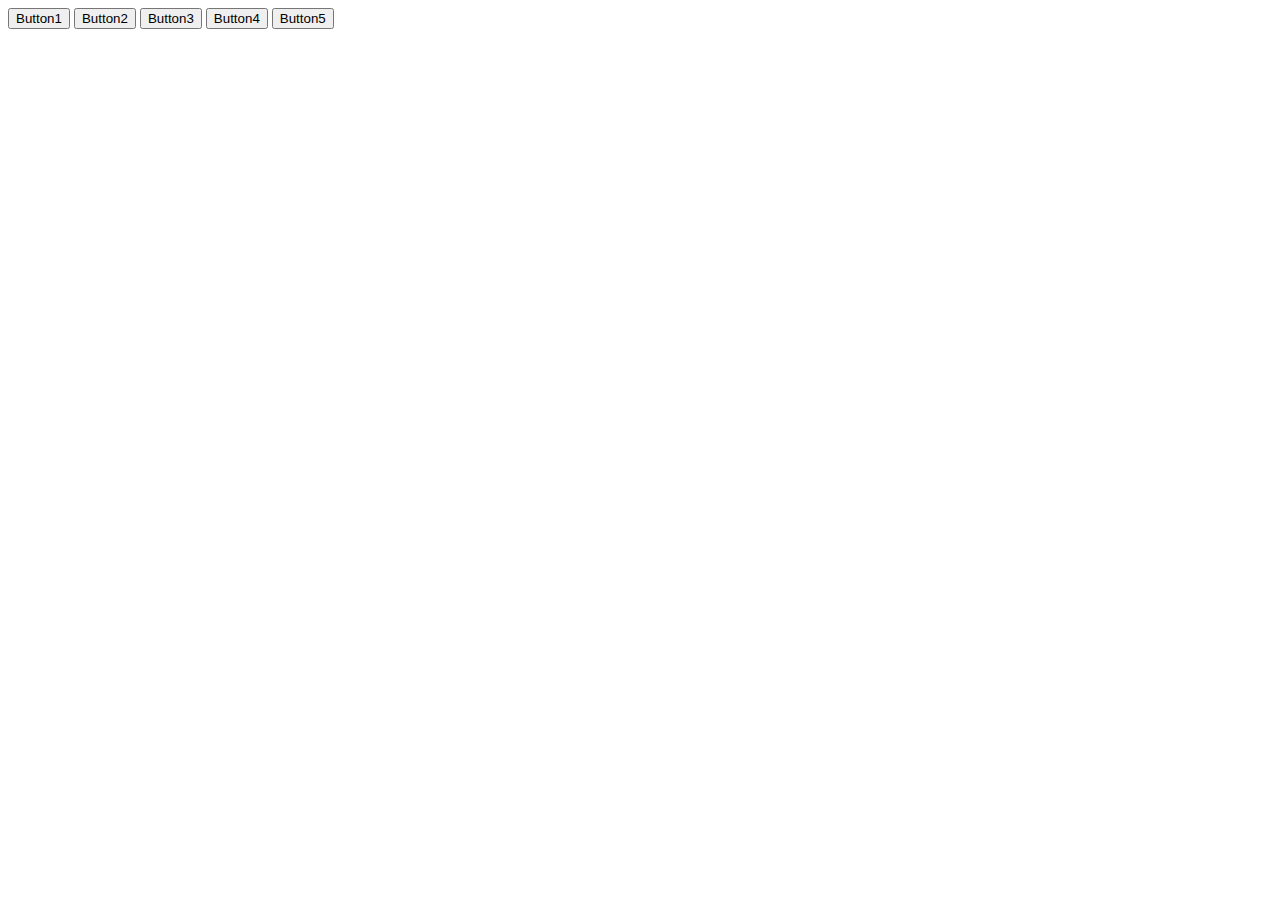
<file: Task6/index.html>
<!DOCTYPE html>
<html lang="en">
    <head>
    <meta charset="UTF-8">
    <title>Task6</title>

</head>
<body>
    <button id="clickBtn1">Button1</button>
    <button id="clickBtn2">Button2</button>
    <button id="clickBtn3">Button3</button>
    <button id="clickBtn4">Button4</button>
    <button id="clickBtn5">Button5</button>
    <script src="index.js"></script>
</body>
</html>
</file>
